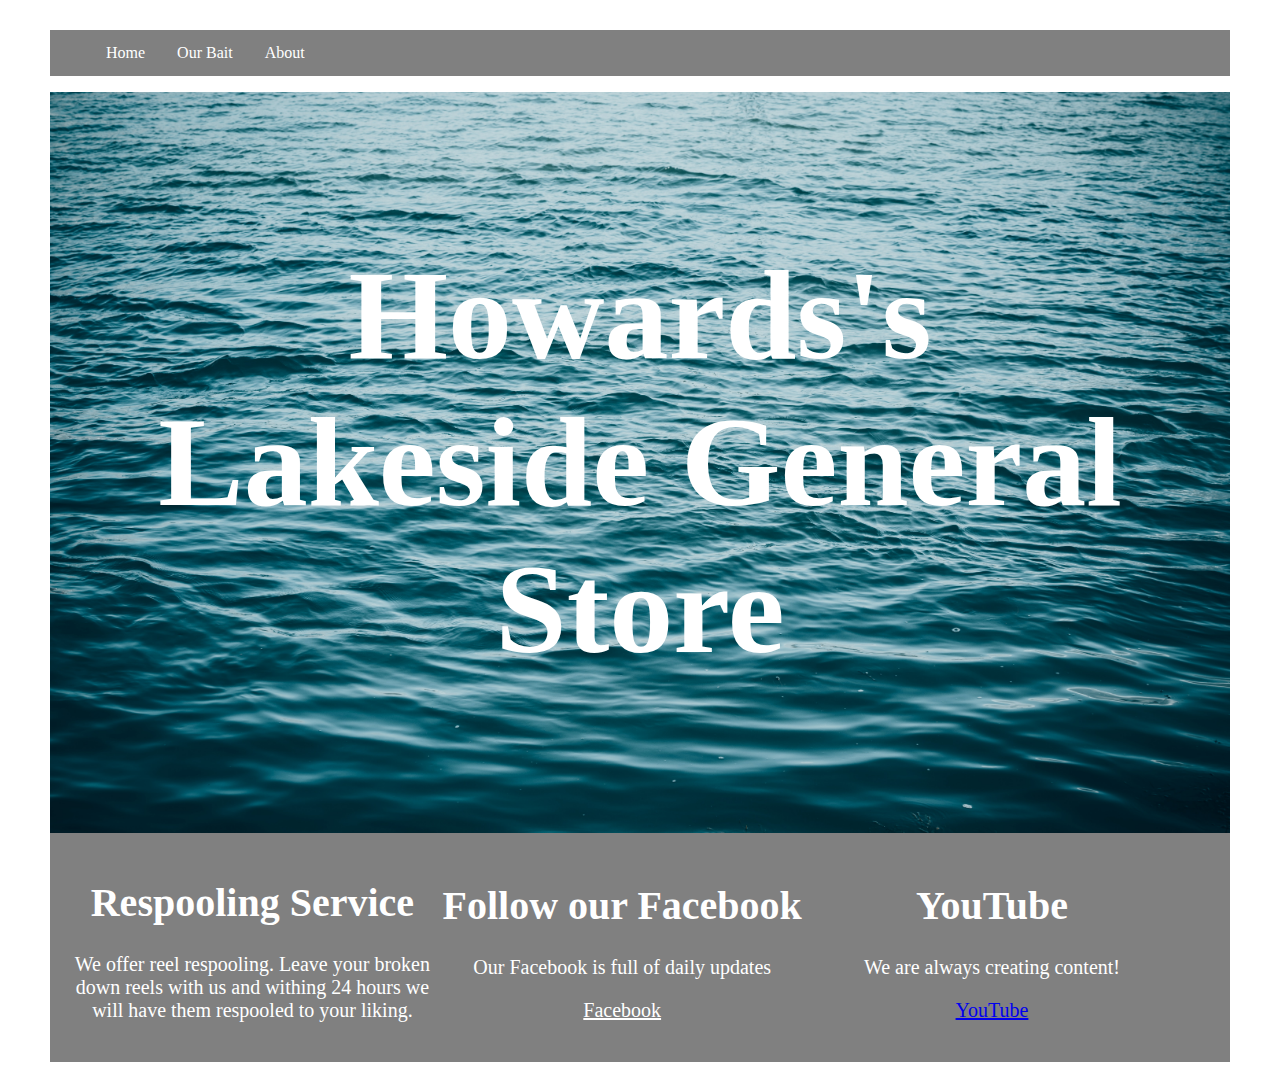
<file: index.html>
<!DOCTYPE html>
<html lang="en" dir="ltr">
  <head>
    <meta charset="utf-8">
    <title>Home</title>
    <link rel="stylesheet" href="style.css">
  </head>
  <header>
    <div class="nav-wrapper">

      <nav class="nav-main">
        <ul>
          <li><a href="index.html">Home</a></li>
          <li><a href="ourbait.html">Our Bait</a></li>
          <li><a href="about.html">About</a></li>

        </ul>
      </nav>


    </div>

    <div class="head-container">
      <section class="box">


        <h1>Howards's Lakeside General Store</h1>
      </section>


    </div>


  </header>
  <body>
    <div class="container">
      <div class="col">


      <h1>Respooling Service</h1>
      <p>We offer reel respooling. Leave your broken down reels with us and withing 24 hours we will have them respooled to your liking.</p>
      </div>
      <div class="col">
      <h1>Follow our Facebook</h1>
      <p>Our Facebook is full of daily updates</p>
      <a href="https://www.facebook.com/Howards-Lakeside-General-Store-424457621477830/?view_public_for=424457621477830" class="btn">Facebook</a>

      </div>
      <div class="col">
        <h1>YouTube</h1>
        <p>We are always creating content!</p>
        <a href="https://www.youtube.com/c/MillikenFishing">YouTube</a>
      </div>
    </div>


  </body>


</html>
</file>
<file: style.css>
body{
  margin: 30px 50px;
}
.nav-main ul{
  display: flex;
  flex-wrap:wrap;

  align-items: center;
  background: gray;
  list-style-type: none;
}
.nav-main li a {
  display: inline-block;
  text-align: center;
  color: white;
  text-decoration: none;
  padding: 14px 16px;


}

li a:hover{
  background-color: black;
}

.head-container{
  min-height: 350px;
  background-image:url("Media/waterimage.jpg") ;
  background-size:cover;


  text-align: center;
  /* align-content: center; */
  font-size: 4rem;
  color: white;
  padding: 4rem;
}

.container{
  background-color:gray;
  background-size: cover;
  min-height: 150px;

  text-align: left;
  font-size: 20px;
  color: white;
  padding: 20px;
}


th{
  text-align: left;
}
th,td{
  padding-right: 20px;
  text-align: left;
}

.column{
  display: flex;
  display:block;
  align-content: center;
  text-align: center;
  align-items: center;

}

img{
  width:50%;
  align-content: center;
}
.about{
  text-align: center;



}
table{
  align-content: center;

}
.column2{
  display: flex;
  display:block;
  align-content: center;
  text-align: center;
  align-items: center;
  background-image: url("Media/bait.jpg");
  background-size:cover;
  color: white;
  padding: 15px;
  font-size: 20px;
  font-family: sans-serif;
}
.col{
  display:inline-block;
  text-align: center;
  width: 32%;
}
.btn{
  display:block;
  margin:auto;
  text-align: center;
  color: white;
}
@media screen and (max-width:900px){
  .col{
    width:50%;
  }
}
@media screen and (max-width:570px){
  .col{
    width:100%;

  }
  .head-container{
    text-align: left;
  }
}
</file>
